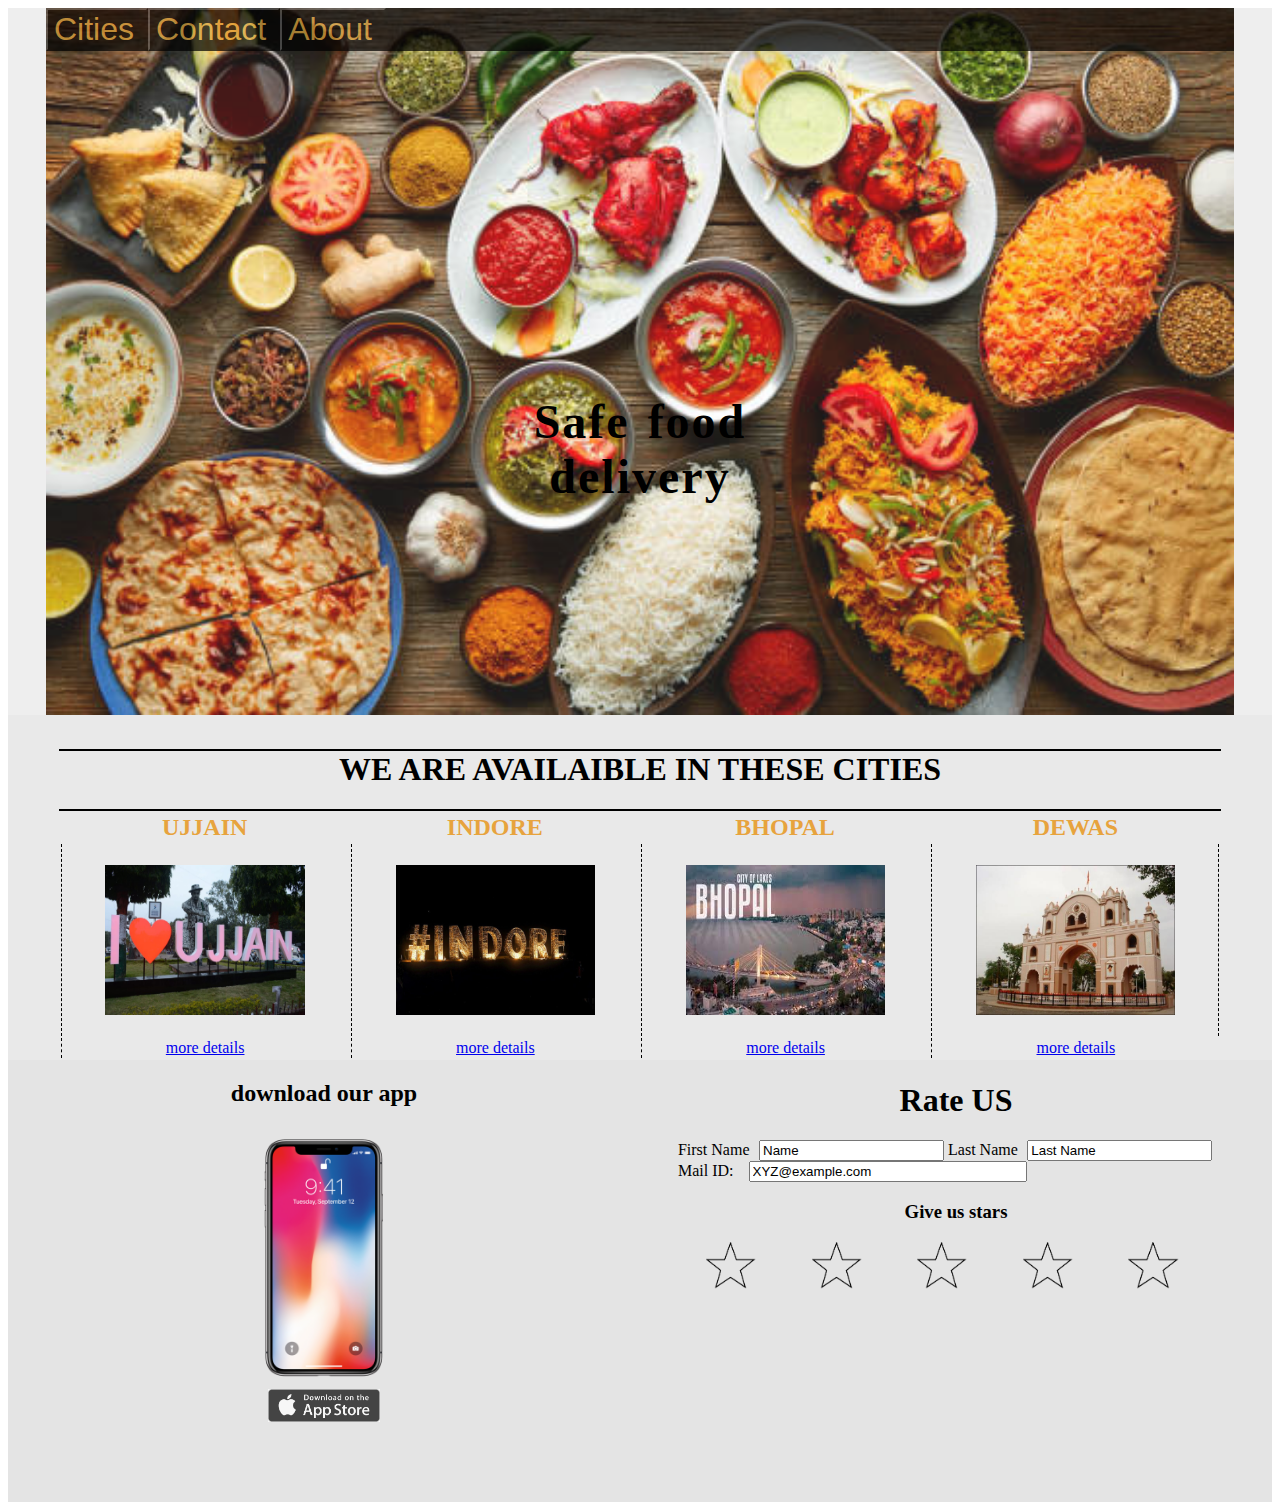
<file: task 1/index.html>
<html>
<head>
    <link rel="stylesheet" href="style.css">
    <script src="function.js"></script>
</head>
    <div class="first">
        <img id = "Home"class="pic" src="resources/main_pic.jpeg" width="100%">
        <div class="topnav">
            <div class="dropdown">
                <button class="dropbtn"><a href="#Cities">Cities</a>
                    <i class="fa fa-caret-down"></i>
                </button>
                <div class="dropdown-cities">
                <p>ujjain<br>dewas<br>indore<br>bhopal</p>
              </div>
            </div>
            <div class="dropdown">
                <button class="dropbtn">Contact
                    <i class="fa fa-caret-down"></i>
                </button>
                <div class="dropdown-content">
                <p>mobile number: +91 7440833792</p>
                <p>email id : safe_fooddelivery@gmail.com</p>
              </div>
            </div>
            <div class="dropdown">
                <button class="dropbtn">About
                    <i class="fa fa-caret-down"></i>
                </button>
                <div class="dropdown-about">
                <p>our company was estabished in 2015</p>
                <p>with the aim of providing good quality<br> to food to our coustomers at there Home</p>
              </div>
            </div>
        </div>
        <h1 class="name">
        <b>Safe food delivery</b>
        </h1> 
    </div>
    <div class="availablity">
        <h1 style="border-top: 2px solid;">WE ARE AVAILAIBLE IN THESE CITIES</h1>
        <table id = "Cities"style="width: 100%;border-top: 2px solid;">
            <tr>
                <th class="heading">UJJAIN</th>
                <th class="heading">INDORE</th>
                <th class="heading">BHOPAL</th>
                <th class="heading">DEWAS</th>
            </tr>
            <tr>
                <td class = "city"><img src="resources/ujjain.jpeg" ></td>
                <td class = "city"><img src="resources/indore.jpeg" ></td>
                <td class = "city"><img src="resources/bhopal.jpeg" ></td>
                <td class = "city" style="border-right: 1px dashed;"><img src="resources/dewas.jpeg" width="70%"></td>
            </tr>
            <tr>
                <td class="city"><a href="#">more details</a></td>
                <td class="city"><a href="#">more details</a></td>
                <td class="city"><a href="#">more details</a></td>
                <td class="city"><a href="#">more details</a></td>
            </tr>
        </table>
    </div>
    <div class="app">
        <h2 style="text-align: center; border-bottom: 2px;">download our app</h2>
        <img class="iphone" src="resources/image.png" width="100%">
        <a href="#"><img class="download" src="resources/appstore.png" width = "20%"></a>
    </div>
    <div class="rating">
        <h1>Rate US</h1>
        <form>
            <label style = "margin-right: 1%; width: 10%;"for="Fname">First Name</label>
            <input style ="width: max-content;" class="N1" type="text" id="fname" name="fname" value="Name">
            <label style = "margin-right: 1%; width: 10%;"for="lname">Last Name</label>
            <input style ="width: max-content;" class="N1"type="text" id="lname" name="lname" value="Last Name"><br>
            <label style = "margin-right: 2%; width: 10%;"for="mail">Mail ID:</label>
            <input style = "width: 50%;"type="email" id="mail" name="mail" value="XYZ@example.com"><br>
            <h3>Give us stars</h3>
            <label style="margin-right: 3%;" for="star" ></label>
        </form>
        <div class="rate_star">
            <img id="myImage" onclick="changeImage(1)" src="resources/rateon.png" width="50%">
        </div>
        <div class="rate_star">
            <img id="myImage1" onclick="changeImage(2)" src="resources/rateon.png" width="50%">
        </div>
        <div class="rate_star">
            <img id="myImage2" onclick="changeImage(3)" src="resources/rateon.png" width="50%">
        </div>
        <div class="rate_star">
            <img id="myImage3" onclick="changeImage(4)" src="resources/rateon.png" width="50%">
        </div>
        <div class="rate_star">
            <img id="myImage4" onclick="changeImage(5)" src="resources/rateon.png" width="50%">
        </div>
    </div>
    
</html>
</file>
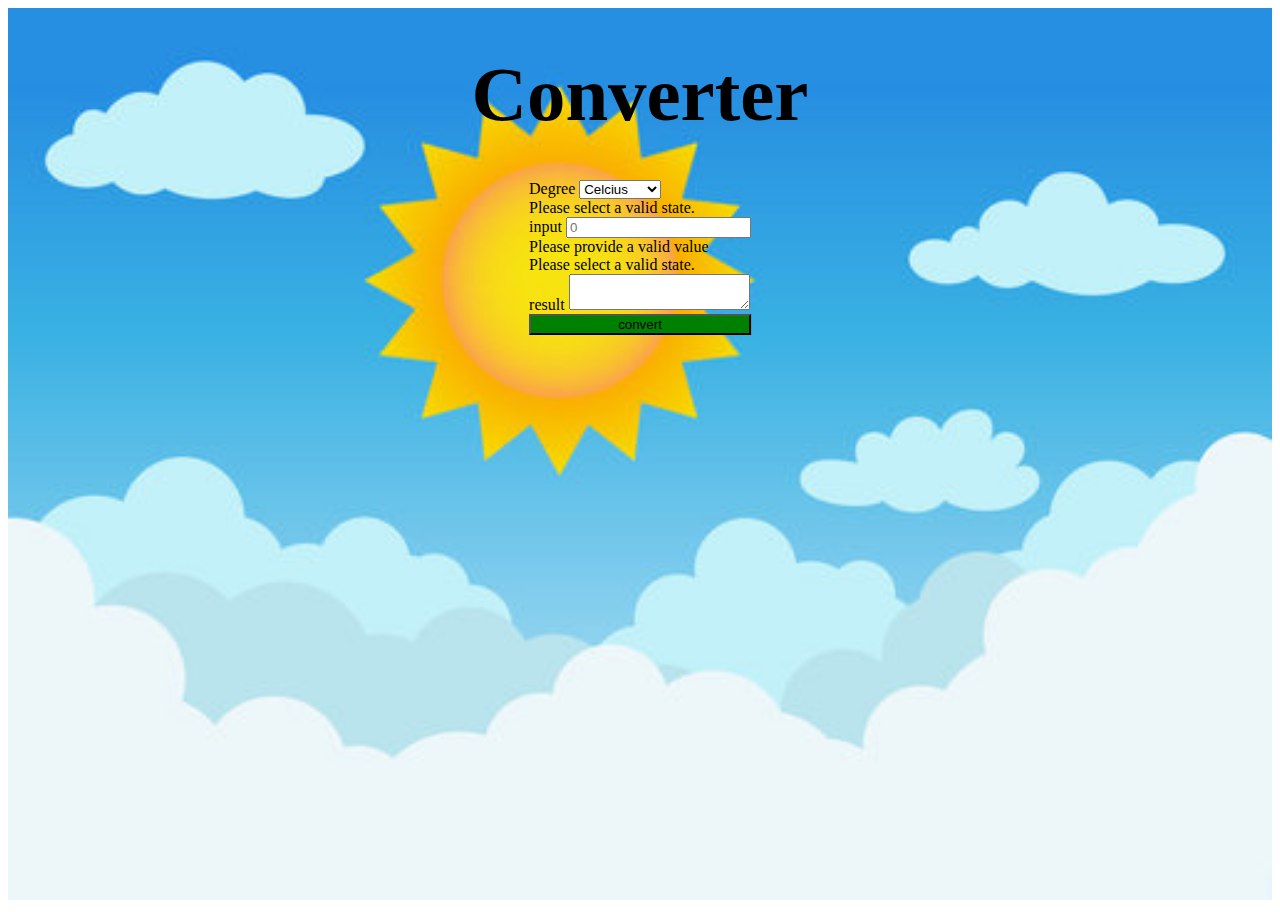
<file: task-3/main.html>
<!doctype html>
<html lang="en">
  <head>
    <meta charset="utf-8">
    <meta name="viewport" content="width=device-width, initial-scale=1">
    <link href="https://cdn.jsdelivr.net/npm/bootstrap@5.1.3/dist/css/bootstrap.min.css" rel="stylesheet" integrity="sha384-1BmE4kWBq78iYhFldvKuhfTAU6auU8tT94WrHftjDbrCEXSU1oBoqyl2QvZ6jIW3" crossorigin="anonymous">
    <link rel="stylesheet" href="style.css">

    <title>degree converter</title>
  </head>
  <body>
    <img src="sunny.jpeg" alt="" width="100%" id="main">
    <div class="container h-100">
        
        <h1 class="heading">Converter</h1>
            <div class="form">
                <form class="row g-3">
                    <div class="col-6">
                        <label for="validationCustom04" class="form-label">Degree</label>
                        <select class="form-select" id="degree">
                          <option value="c">Celcius</option>
                          <option value="f">fahrenheit</option>
                        </select>
                        <div class="invalid-feedback">
                          Please select a valid state.
                        </div>
                    </div>
                    <div class="col-6">
                        <label class="form-label">input</label>
                        <input type="number" class="form-control" id="input" placeholder="0">
                        <div class="invalid-feedback">
                            Please provide a valid value
                        </div>
                        <div class="invalid-feedback">
                            Please select a valid state.
                        </div>
                    </div>
                    <div class="input-group">
                        <span class="input-group-text">result</span>
                        <textarea class="form-control" id="result"></textarea>
                    </div>
                </form>
                <button class="btn btn-primary" style="background-color:green;width:100%" id="submit">convert</button>
                
            </div>
    </div>

    <script src="https://cdn.jsdelivr.net/npm/bootstrap@5.1.3/dist/js/bootstrap.bundle.min.js" integrity="sha384-ka7Sk0Gln4gmtz2MlQnikT1wXgYsOg+OMhuP+IlRH9sENBO0LRn5q+8nbTov4+1p" crossorigin="anonymous"></script>
    <script src="function.js"></script>
  </body>
</html>
</file>
<file: task 1/style.css>
.topnav {
    width: 94%;
    position: absolute;
    float: left;
    top: 0px;
    background-color: black;
    word-spacing: 12px;
    opacity: 0.7;
}
.topnav a {
    text-decoration: none;
    color: rgb(221, 165, 60);
}
.dropdown:hover .dropbtn {
background-color: rgb(255, 255, 255);
}
.dropdown {
float: left;
overflow: hidden;
}
.dropdown .dropbtn {
padding-right: 12px;
font-size: xx-large;
background-color: black;
text-decoration: none;
color: rgb(221, 165, 60);
}
.dropdown-content {
display: none;
position: absolute;
background-color: #f9f9f9;
z-index: 1;
}
.dropdown-content p {
float: none;
color: black;
letter-spacing: 2px;
text-decoration: none;
display: block;
text-align: left;
}       
.dropdown:hover .dropdown-content {
display: block;
}
.dropdown-about {
display: none;
position: absolute;
background-color: #f9f9f9;
z-index: 1;
}
.dropdown-about p {
float: none;
color: black;
padding: 12px 16px;
text-decoration: none;
display: block;
text-align: left;
}       
.dropdown:hover .dropdown-about {
display: block;
}
.dropdown-cities {
display: none;
position: absolute;
background-color: #f9f9f9;
z-index: 1;
}
.dropdown-cities p {
float: none;
color: black;
padding: 12px 16px;
text-decoration: none;
display: block;
text-align: left;
}       
.dropdown:hover .dropdown-cities {
display: block;
}
.first {
    max-width: 100%;
    padding-left: 3%;
    padding-right: 3%;
    position: relative;
    background-color: rgb(238, 238, 238);
    border: 0px;
}
.pic {
    opacity: 0.9;
    
}
.name {
    font-size: 300%;
    width: 30%;
    border-bottom: 0px;
    position: absolute;
    top: 50%;
    text-align: center;
    left: 35%;
    opacity: 1;
    color: rgb(0, 0, 0);
    letter-spacing: 2px;
    word-spacing: 4px;
}
.availablity {
    float: none;
    padding-top: 1%;
    padding-left: 4%;
    padding-right: 4%;
    background-color: rgb(233, 233, 233);
}

.availablity > h1{
    text-align: center;
}
.heading {
    font-size: x-large;
    color: rgb(231, 163, 61);
}
.city {
    text-align: center;
    border-left: 1px dashed;
    width: 23%;
    max-width: 24%;
    transition: width 2s;
    max-height: 10%;
}
.city img {
    width: 70%;
    height: 150px;
    padding: 20px;
}
.city img:hover {
    transform: scale(1.2);
    transition: all 1s;
}

.app {
    float: left;
    width: 44%;
    padding-left: 3%;
    padding-right: 3%;
    background-color: rgb(228, 228, 228);
    height: 50%;
}
.iphone {
    width: 40%;
    text-align: center;
    padding-left: 30%;
    padding-right: 30%;
}
.download {
    margin-left: 40%;
    margin-right: 40%;
    opacity: 0.7;
    transition: width 1s;
}
.download:hover {
    opacity: 1;
}
.rating {
    width: 44%;
    float: right;
    left: 0%;
    margin-left: 0%;
    padding-left: 3%;
    padding-right: 3%;
    background-color: rgb(228, 228, 228);
    height: 50%;
    
}
.rating h1 {
    text-align: center;
}
.n1 {
    width: 35%;
}
.rating h3 {
    text-align: center;
}
.submit {
    width: 20%;
}
.rate_star {
    max-width: 18%;
    float: right;
    padding-right: 1%;
}
</file>
<file: task-3/style.css>
.heading {
    position: absolute;
    font-size: 6vw;
    left: 50%;
    top: 0%;
    transform: translateX(-50%);
}
.form {
    position: absolute;
    left: 50%;
    transform: translateX(-50%);
    top: 20%;
}
.form .degree {
    width: fit-content;
}
</file>
